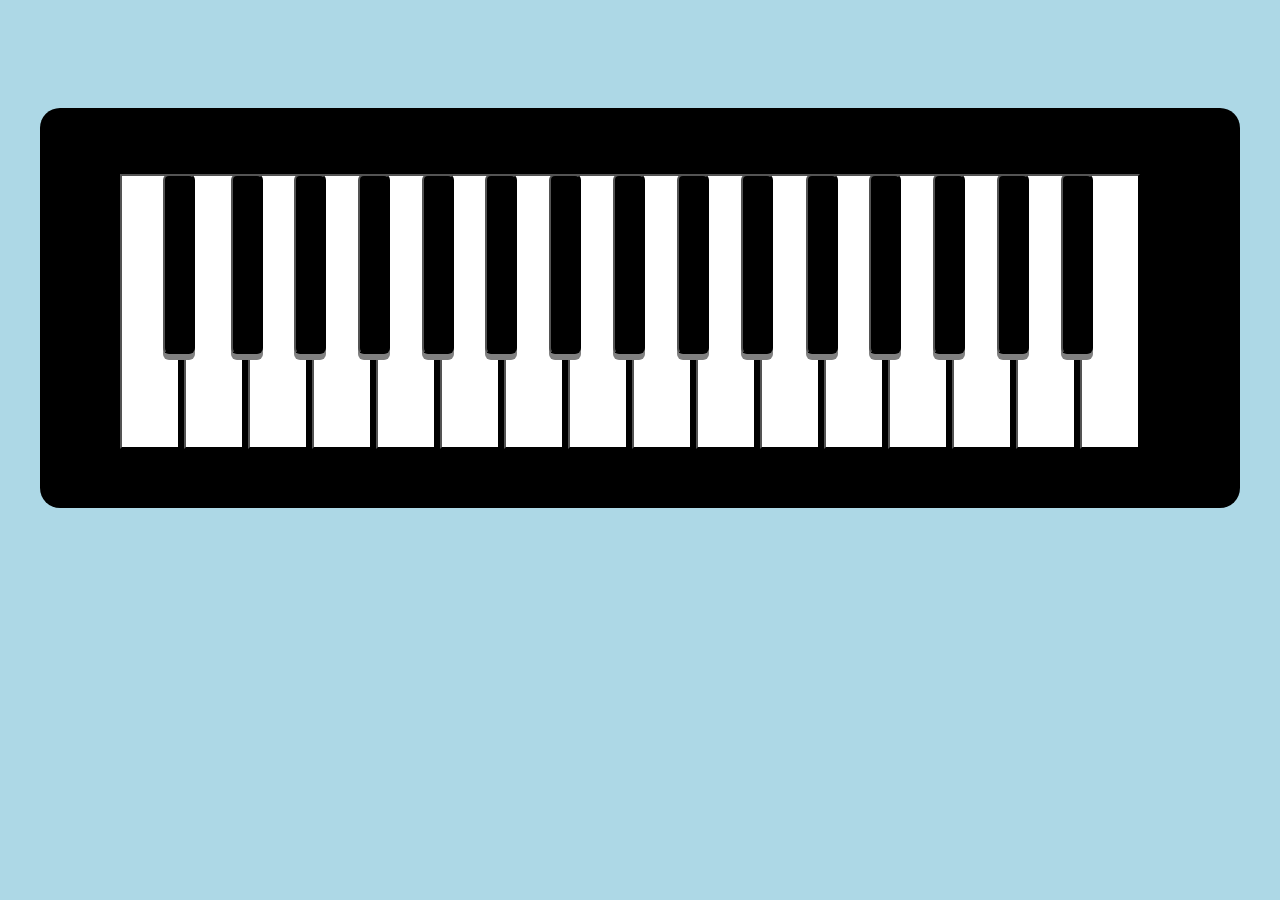
<file: index.html>
<!DOCTYPE html>
<html lang="pt-br">

<head>
    <meta charset="UTF-8">
    <meta name="viewport" content="width=device-width, initial-scale=1.0">
    <title>Teclado virtual</title>
    <link rel="stylesheet" href="style.css">
    <link rel="shortcut icon" href="img/download-removebg-preview.png" type="image/x-icon">
    <link rel="stylesheet" href="https://cdnjs.cloudflare.com/ajax/libs/font-awesome/6.4.2/css/all.min.css"
        integrity="sha512-z3gLpd7yknf1YoNbCzqRKc4qyor8gaKU1qmn+CShxbuBusANI9QpRohGBreCFkKxLhei6S9CQXFEbbKuqLg0DA=="
        crossorigin="anonymous" referrerpolicy="no-referrer" />
</head>

<body>


    <div class="container-main">
            <header class="header">
            <p class="tittle"><i class="fa-brands fa-js fa-2xl"></i></p>
            <div class="icon">
                <i class="fa-solid fa-music fa-beat" ></i>
                <i class="fa-solid fa-square fa-beat-fade"></i>
                <i class="fa-solid fa-square fa-beat-fade"></i>
            </div>
        </header>
          <div class="container1">
            <button id="btn0"></button>
            <button id="btn1"></button>
            <button id="btn2"></button>
            <button id="btn3"></button>
            <button id="btn4"></button>
            <button id="btn5"></button>
            <button id="btn6"></button>
            <button id="btn7"></button>
            <button id="btn8"></button>
            <button id="btn9"></button>
            <button id="btn10"></button>
            <button id="btn11"></button>
            <button id="btn12"></button>
            <button id="btn13"></button>
            <button id="btn14"></button>
        </div>


        <div class="container">
            <br><br>
            <button id="btn15"></button>
            <button id="btn16"></button>
            <button id="btn17"></button>
            <button id="btn18"></button>
            <button id="btn19"></button>
            <button id="btn20"></button>
            <button id="btn21"></button>
            <button id="btn22"></button>
            <button id="btn23"></button>
            <button id="btn24"></button>
            <button id="btn25"></button>
            <button id="btn26"></button>
            <button id="btn27"></button>
            <button id="btn28"></button>
            <button id="btn29"></button>
            <button id="btn30"></button>

        </div>
    </div>


    <audio id="audio0" src="sons/do8.wav"></audio>
    <audio id="audio1" src="sons/re.wav"></audio>
    <audio id="audio2" src="sons/mi.wav"></audio>
    <audio id="audio3" src="sons/fa.wav"></audio>
    <audio id="audio4" src="sons/sol.wav"></audio>
    <audio id="audio5" src="sons/la.wav"></audio>
    <audio id="audio6" src="sons/si.wav"></audio>
    <audio id="audio7" src="sons/do8.wav"></audio>
    <audio id="audio8" src="sons/do8.wav"></audio>
    <audio id="audio9" src="sons/re.wav"></audio>
    <audio id="audio10" src="sons/mi.wav"></audio>
    <audio id="audio11" src="sons/fa.wav"></audio>
    <audio id="audio12" src="sons/sol.wav"></audio>
    <audio id="audio13" src="sons/la.wav"></audio>
    <audio id="audio14" src="sons/si.wav"></audio>
    <audio id="audio15" src="sons/do8.wav"></audio>
    <audio id="audio16" src="sons/do8.wav"></audio>
    <audio id="audio17" src="sons/re.wav"></audio>
    <audio id="audio18" src="sons/mi.wav"></audio>
    <audio id="audio19" src="sons/fa.wav"></audio>
    <audio id="audio20" src="sons/sol.wav"></audio>
    <audio id="audio21" src="sons/la.wav"></audio>
    <audio id="audio22" src="sons/si.wav"></audio>
    <audio id="audio23" src="sons/do8.wav"></audio>
    <audio id="audio24" src="sons/do8.wav"></audio>
    <audio id="audio25" src="sons/re.wav"></audio>
    <audio id="audio26" src="sons/mi.wav"></audio>
    <audio id="audio27" src="sons/fa.wav"></audio>
    <audio id="audio28" src="sons/sol.wav"></audio>
    <audio id="audio29" src="sons/la.wav"></audio>
    <audio id="audio30" src="sons/si.wav"></audio>



    <script src="main.js"></script>
</body>

</html>
</file>
<file: style.css>
body {
     background-color: lightblue;
     display: flex;
     justify-content: center;
     align-items: center;
 }

 .header {
    margin-top: 15px;
    display: flex;
    color: white;
 }
 .header .tittle {
    margin-top: 10px;
    margin-left: 55px;
 }
 .header .icon {
    margin-right: 100px;
    margin-top: 10px;
    display: flex;
    justify-content: space-between;
    width: 150px;
 }

 .container-main {
     background-color: black;
     margin-top: 600px;
     width: 1200px;
     justify-content: center;
     align-items: center;
     height: 400px;
     border-radius: 20px;
     position: absolute;
 }


 .container1 {
     position: absolute;
     margin-left: 123px;
     margin-top: 66px;
 }

 .header {
     display: flex;
     justify-content: space-between;
     width: 100%;
     position: absolute;
 }

 .tittle {
     margin-top: 1px;
 }


 .container #btn15 {
     margin-left: 80px;
 }



 /* 
ESTILIZAÇÃO PRIMEIRA PARTE DOS BOTÕES */
 #btn0 {
     width: 32px;
     height: 180px;
     background-color: black;
     border-radius: 6px;
box-shadow: 0 6px 0 grey;
 }

 #btn1 {
     width: 32px;
     height: 180px;
     margin-left: 32px;
     background-color: black;
     border-radius: 6px;
box-shadow: 0 6px 0 grey;
 }

 #btn2,
 #btn5,
 #btn11 {
     width: 32px;
     height: 180px;
     margin-left: 27px;
     background-color: black;
     border-radius: 6px;
box-shadow: 0 6px 0 grey;
 }

 #btn3,
 #btn4,
 #btn6,
 #btn7,
 #btn8,
 #btn9,
 #btn12,
 #btn13,
 #btn14 {
     width: 32px;
     height: 180px;
     margin-left: 28px;
     background-color: black;
     border-radius: 6px;
box-shadow: 0 6px 0 grey;
 }

 #btn10 {
     width: 32px;
     height: 180px;
     margin-left: 29px;
     background-color: black;
     border-radius: 6px;
box-shadow: 0 6px 0 grey;
 }


 #btn15 {
     height: 275px;
     width: 60px;
     background-color: white;
     margin-top: 30px;
 }

 #btn16,
 #btn17,
 #btn18,
 #btn19,
 #btn20,
 #btn21,
 #btn22,
 #btn23,
 #btn24,
 #btn25,
 #btn26,
 #btn27,
 #btn28,
 #btn29,
 #btn30 {
     height: 275px;
     width: 60px;
     background-color: white;
 }

#btn0:hover,#btn1:hover,#btn2:hover,#btn3:hover,#btn4:hover,#btn5:hover,#btn6:hover,#btn7:hover,#btn8:hover,#btn9:hover,#btn10:hover,
#bt11:hover,#btn12:hover,#btn13:hover,#btn14:hover{background-color: white;
border: 0;
border-radius: 6px;
box-shadow: 0 6px 0 grey;


}
#btn15:hover,#btn16:hover,#btn17:hover,#btn18:hover,#btn19:hover,#btn20:hover,#btn21:hover,
#btn22:hover,#btn23:hover,#btn24:hover,#btn25:hover,#btn26:hover,#btn27:hover,#btn28:hover,#btn29:hover,#btn30:hover{
background-color: snow;


}




























 @media screen and (max-width:1150px) {
   
     body {
         display: flex;
         justify-content: center;
         align-items: center;
     }
     
 .header {
    display: none;
 }
 .header .tittle {
    display: none;
 }
 .header .icon {
   display: none;
 }

     .container-main {
         width: 800px;
         height: 232px;
         margin-top: 560px;
         display: flex;
         padding-right: 60px;
         padding-bottom: 22px;
         transition: 0.4s;
     }

     .container1 {
         display: flex;
         justify-content: center;
         width: 600px;
         margin-right: 175px;
         margin-bottom: 100px;
         transition: 0.4s;
     }

     .container {
         margin-top: 1px;
         margin-right: 20px;
         transition: 0.4s;
     }

     #btn0 {
         width: 20px;
         height: 100px;
         margin-left: 110px;
         transition: 0.4s;

     }

     #btn1 {
         width: 20px;
         height: 100px;
         transition: 0.4s;



     }

     #btn2,
     #btn5,
     #btn11 {
         width: 20px;
         height: 100px;
         transition: 0.4s;

     }

     #btn3,
     #btn4,
     #btn6,
     #btn7,
     #btn8,
     #btn9,
     #btn12,
     #btn13 {
         width: 20px;
         height: 100px;
         transition: 0.4s;

     }

     #btn14 {

         width: 20px;
         height: 100px;
         transition: 0.4s;

     }

     #btn10 {
         width: 20px;
         height: 100px;
         transition: 0.4s;
     }




     #btn15 {
         height: 175px;
         width: 40px;
         background-color: white;
         margin-top: 5px;
         transition: 0.4s;

     }

     #btn16,
     #btn17,
     #btn18,
     #btn19,
     #btn20,
     #btn21,
     #btn22,
     #btn23,
     #btn24,
     #btn25,
     #btn26,
     #btn27,
     #btn28,
     #btn29,
     #btn30 {
         height: 175px;
         width: 40px;
         background-color: white;
         transition: 0.4s;

     }

 }




 @media screen and (max-width:768px) {
     body {
         display: flex;
         justify-content: center;
         align-items: center;
         transition: 0.4s;
     }

     .container-main {
         width: 584px;
         height: 169px;
         margin-top: 408px;
         display: flex;
         padding-right: 44px;
         padding-bottom: 16px;
         transition: 0.4s;
     }
     .container1 {
        display: flex;
        justify-content: center;
        width: 600px;
        margin-right: 180px;
        margin-bottom: 100px;
        margin-left: 233px;
        transition: 0.4s;
    }
     .container {
         margin-bottom: 20px;
         margin-right: 14px;
         transition: 0.4s;
     }

    

 #btn1,
 #btn0,
 #btn2, #btn3,

 #btn4, #btn5,
 #btn6,
 #btn7,
 #btn8,
 #btn10,#btn11,
 #btn9,
 #btn12{
     width: 17px;
     height: 73px;
     margin-left: 16px;
     transition: 0.4s;

 }
 
 #btn13,
 #btn14 {
    display: none;
 }

 #btn15 {
     height: 128px;
     width: 29px;
     background-color: white;
     margin-top: 4px;
     transition: 0.4s;

 }

 #btn16, #btn17{
    display: none;
}
 #btn18,
 #btn19,
 #btn20,
 #btn21,
 #btn22,
 #btn23,
 #btn24,
 #btn25,
 #btn26,
 #btn27,
 #btn28,
 #btn29,
 #btn30 {
     height: 128px;
     width: 29px;
     background-color: white;
     transition: 0.4s;
    }

 }
</file>
